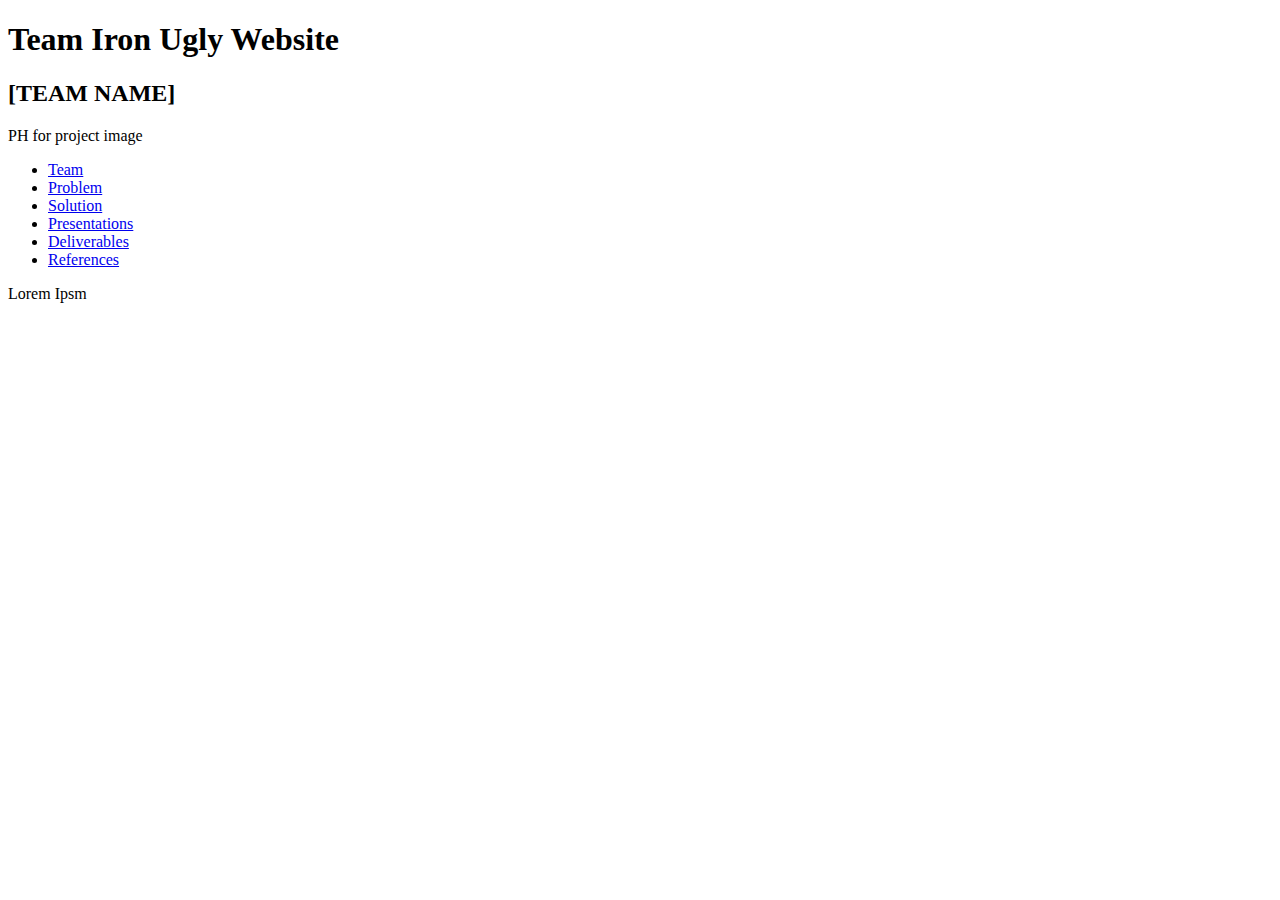
<file: index.html>
<!DOCTYPE html>
<html lang="en">

<head>
    <meta charset="UTF-8">
    <meta name="viewport" content="width=device-width, initial-scale=1.0">
    <title>Team Iron</title>
    <script src="https://code.jquery.com/jquery-3.3.1.js"></script>
    <script src="js/layout.js"></script>
</head>

<body>
    <!-- Header -->
    <div id="header"></div>

    <!-- Site Content -->
    <div id="main-content-container">
        <p>Lorem Ipsm</p>
    </div>
</body>

</html>
</file>
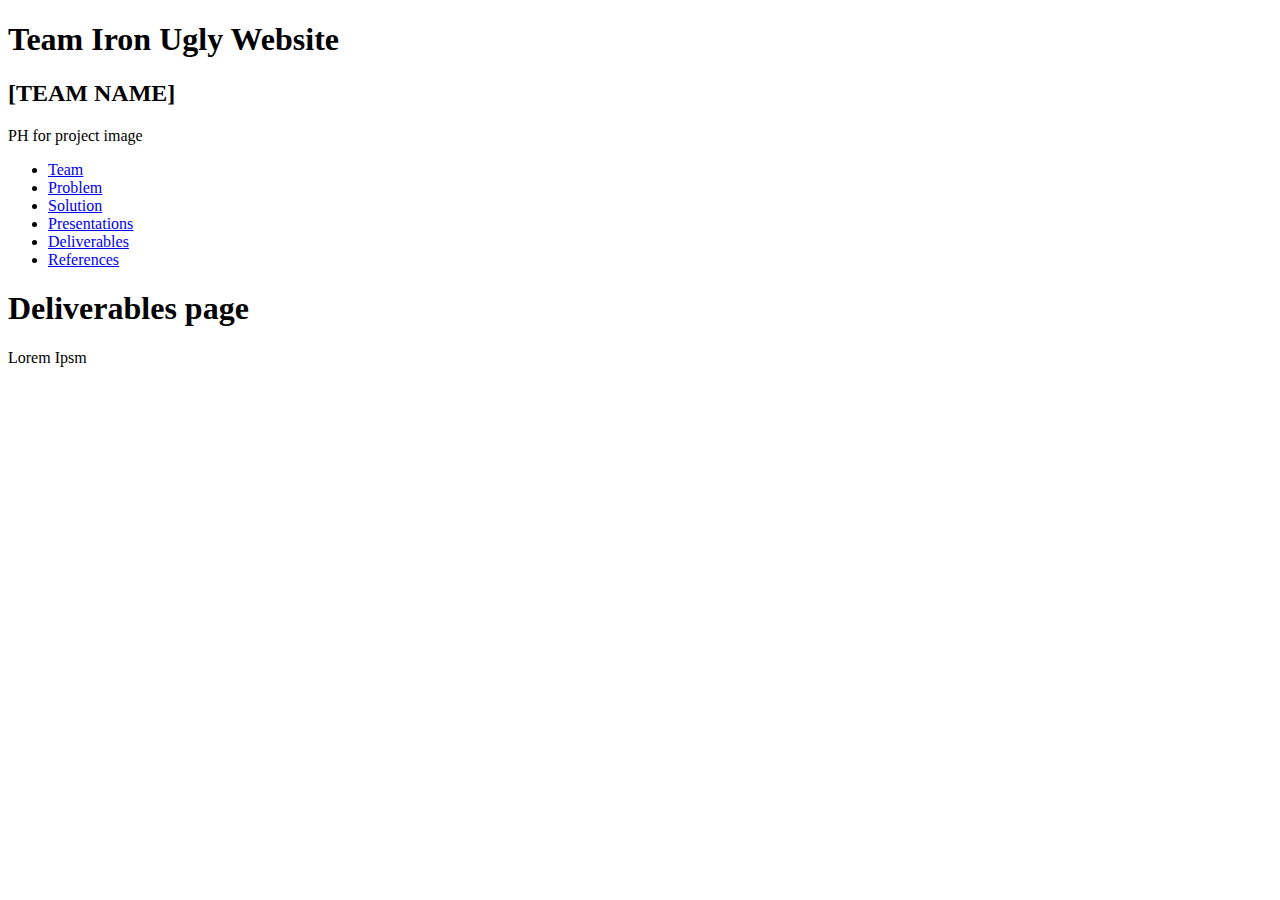
<file: deliverables.html>
<!DOCTYPE html>
<html lang="en">
<head>
    <meta charset="UTF-8">
    <meta name="viewport" content="width=device-width, initial-scale=1.0">
    <title>Team Iron - Delieverables</title>
    <script src="https://code.jquery.com/jquery-3.3.1.js"></script>
    <script src="js/layout.js"></script>
</head>
<body>
    <!-- Header -->
    <div id="header"></div>

    <!-- Main Content -->
    <div>
        <h1>Deliverables page</h1>
        <p>Lorem Ipsm</p>
    </div>
</body>
</html>
</file>
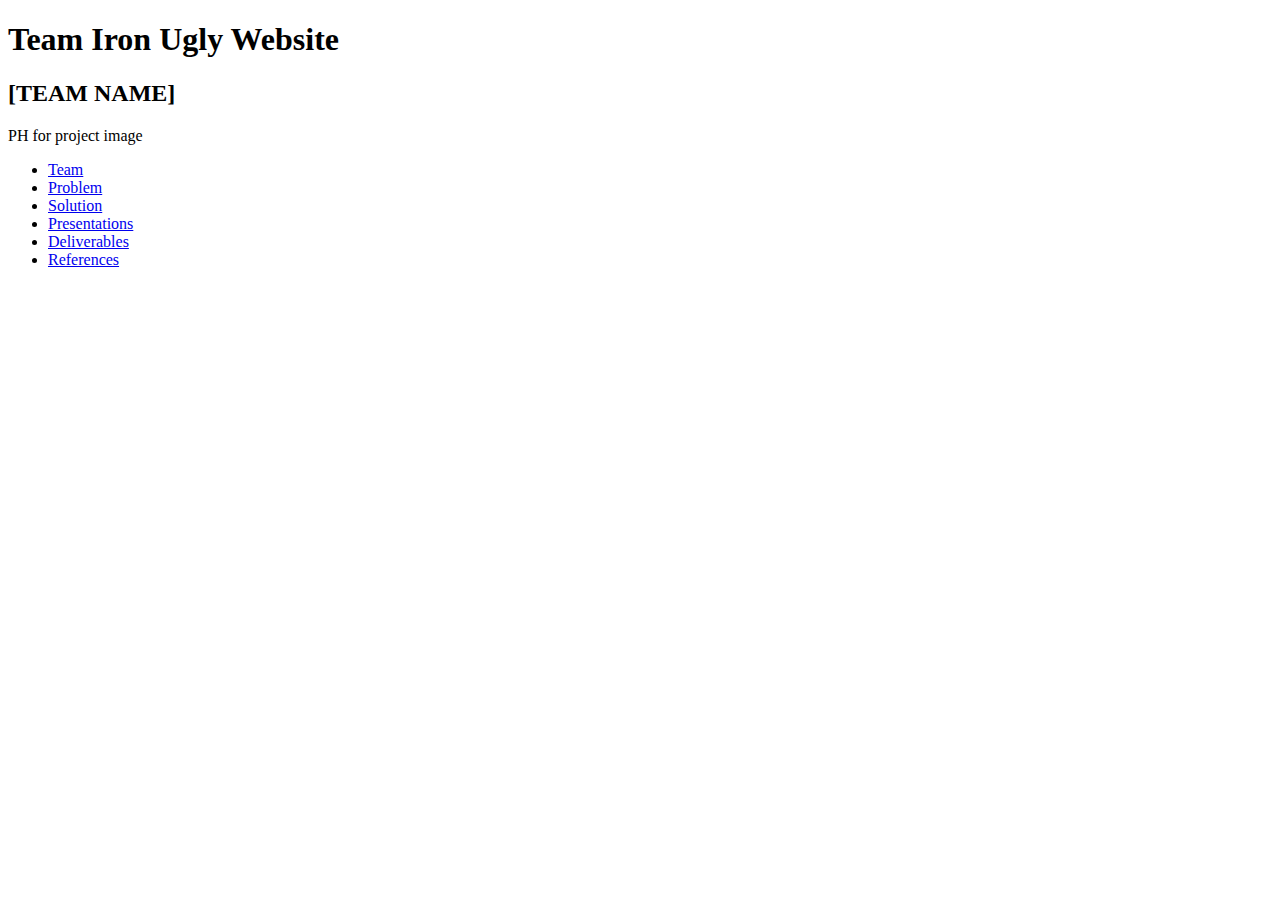
<file: presentations.html>
<!DOCTYPE html>
<html lang="en">
<head>
    <meta charset="UTF-8">
    <meta name="viewport" content="width=device-width, initial-scale=1.0">
    <title>Team Iron - Powerpoints</title>
    <script src="https://code.jquery.com/jquery-3.3.1.js"></script>
    <script src="js/layout.js"></script>
</head>
<body>
    <!-- Header -->
    <div id="header"></div>

     <!-- Powerpoint -->
        <div id="powerpoint-container">
            <iframe
                src="https://docs.google.com/presentation/d/e/2PACX-1vTereLRR-9PecaQYJveLFZJ1wQkDoWs21VEV8_bWRWvPrRh8inQNyaWrQJSQMxr2aGHXpi1ht4Rqyfc/pubembed?start=false&loop=false&delayms=3000"
                frameborder="0" width="960" height="569" allowfullscreen="true" mozallowfullscreen="true"
                webkitallowfullscreen="true">
            </iframe>
        </div>
</body>
</html>
</file>
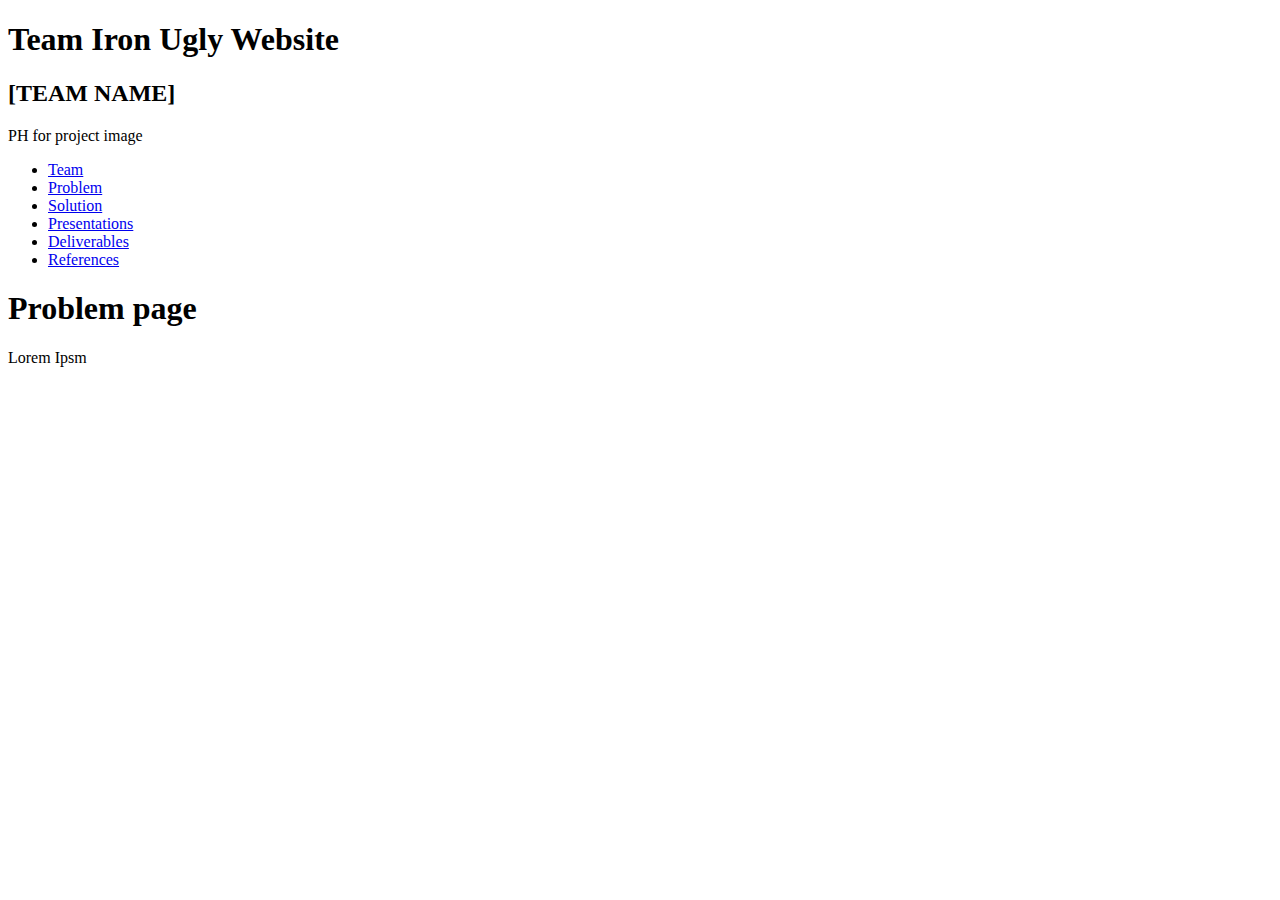
<file: problem.html>
<!DOCTYPE html>
<html lang="en">
<head>
    <meta charset="UTF-8">
    <meta name="viewport" content="width=device-width, initial-scale=1.0">
    <title>Team Iron - Problem</title>
    <script src="https://code.jquery.com/jquery-3.3.1.js"></script>
    <script src="js/layout.js"></script>
</head>
<body>
    <!-- Header -->
    <div id="header"></div>

    <!-- Main Content -->
    <div>
        <h1>Problem page</h1>
        <p>Lorem Ipsm</p>
    </div>
</body>
</html>
</file>
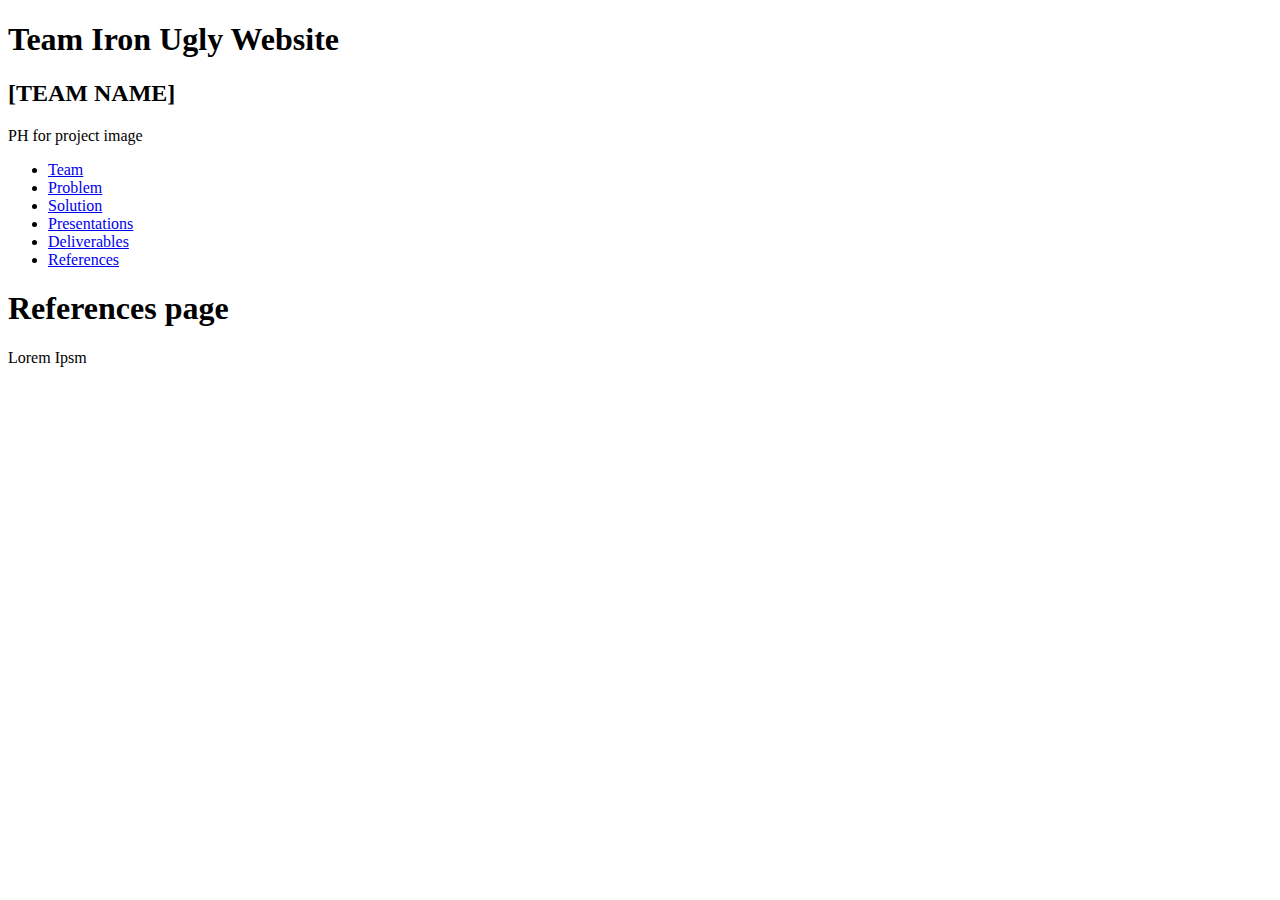
<file: references.html>
<!DOCTYPE html>
<html lang="en">
<head>
    <meta charset="UTF-8">
    <meta name="viewport" content="width=device-width, initial-scale=1.0">
    <title>Team Iron - References</title>
    <script src="https://code.jquery.com/jquery-3.3.1.js"></script>
    <script src="js/layout.js"></script>
</head>
<body>
    <!-- Header -->
    <div id="header"></div>

    <!-- Main Content -->
    <div>
        <h1>References page</h1>
        <p>Lorem Ipsm</p>
    </div>
</body>
</html>
</file>
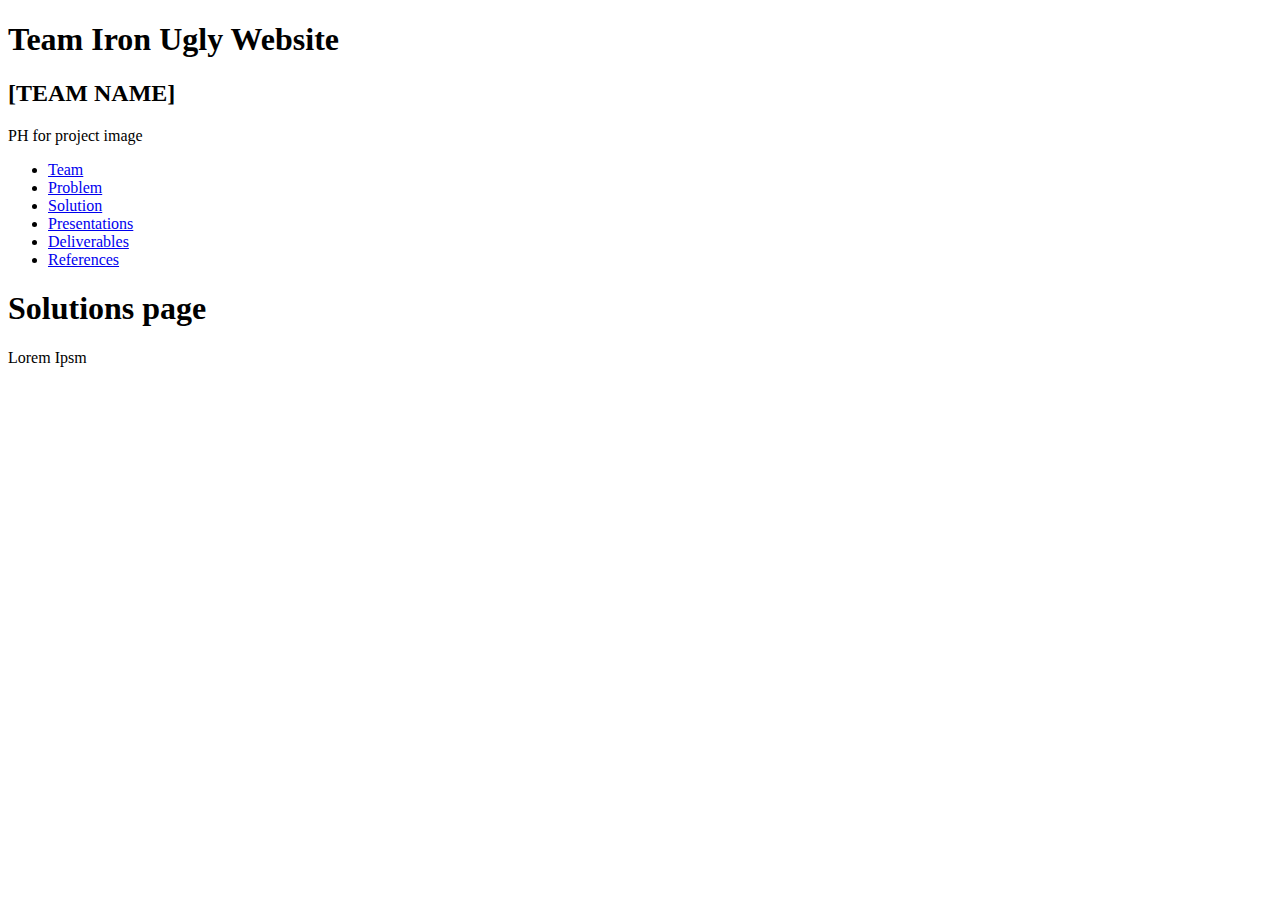
<file: solution.html>
<!DOCTYPE html>
<html lang="en">
<head>
    <meta charset="UTF-8">
    <meta name="viewport" content="width=device-width, initial-scale=1.0">
    <title>Team Iron - Solutions</title>
    <script src="https://code.jquery.com/jquery-3.3.1.js"></script>
    <script src="js/layout.js"></script>
</head>
<body>
    <!-- Header -->
    <div id="header"></div>

    <!-- Main Content -->
    <div>
        <h1>Solutions page</h1>
        <p>Lorem Ipsm</p>
    </div>
</body>
</html>
</file>
